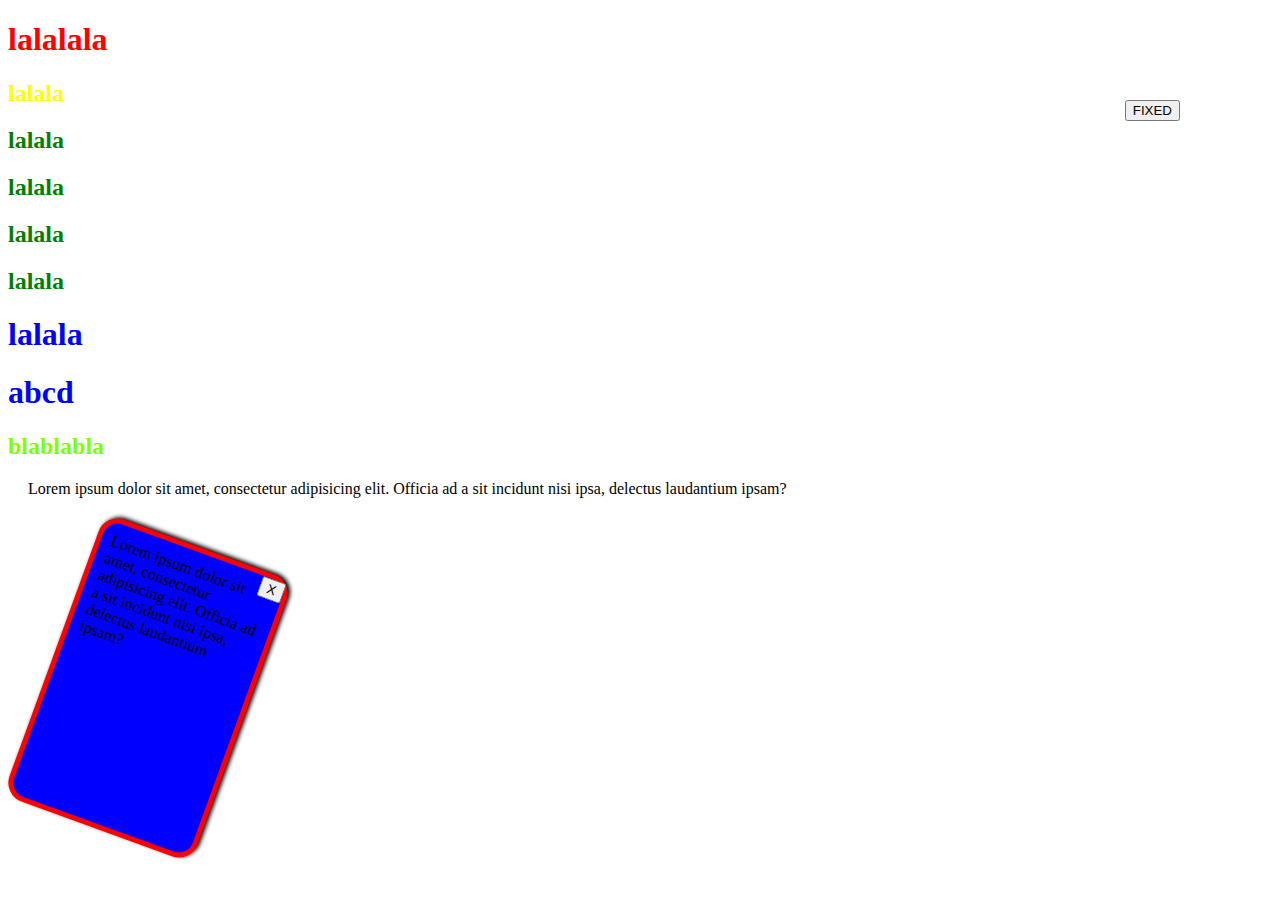
<file: index - Copy.html>
<!DOCTYPE html>
<html lang="en">
    <head>
        <meta charset="utf-8" />

        <title>Moje HTML Predavanje C</title>
        <meta name="description" content="Tečaj web programiranja" />
        <meta name="author" content="Osvit" />
        <link rel="stylesheet" href="style.css"/>

        <!-- <link rel="stylesheet" href="css/styles.css?v=1.0" /> -->

    </head>

    <body>
     <main>
       <h1 style= "color: red">lalalala</h1>
       <h2 id="first">lalala</h2>
       <h2 class="second">lalala</h2>
       <h2 class="second">lalala</h2>
       <h2 class="second">lalala</h2>
       <h2 class="second">lalala</h2>
       <h1>lalala</h1>
       <h1>abcd</h1>
       <h2>blablabla</h2>

       <p class="position">
         Lorem ipsum dolor sit amet, 
         consectetur adipisicing elit. 
         Officia ad a sit incidunt nisi ipsa, 
         delectus laudantium ipsam?
          </p>

        <div class="box">
            Lorem ipsum dolor sit amet, 
            consectetur adipisicing elit. 
            Officia ad a sit incidunt nisi ipsa, 
            delectus laudantium ipsam?
            <button class="close">X</button>
        </div>

        <button class="fixed">FIXED</button> 
     </main>
    </body>
</html>
</file>
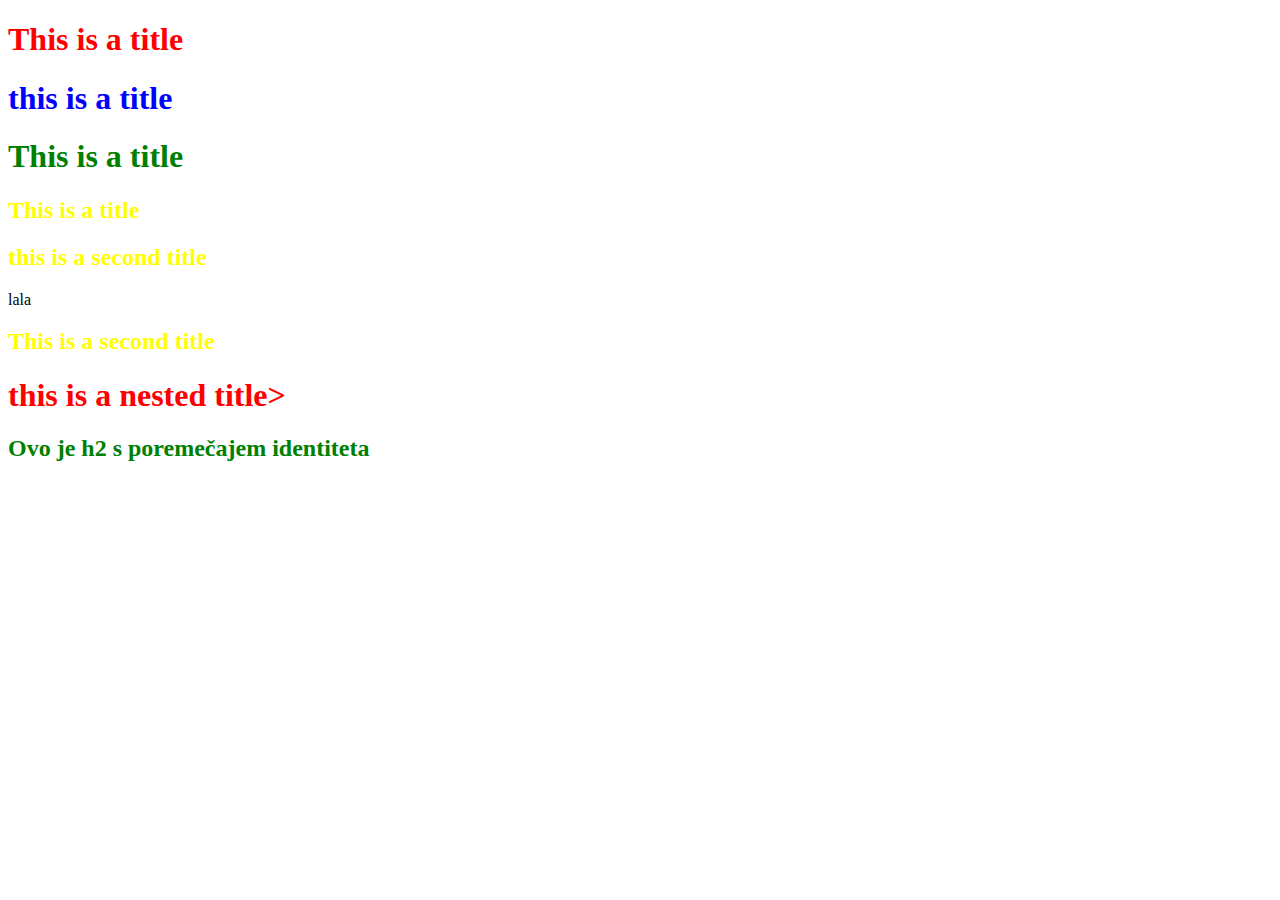
<file: indextreci.html>
<!DOCTYPE html>
<html lang="en">
  <head>
    <meta charset="utf-8" />

    <title>Moje HTML Predavanje C</title>
    <meta name="description" content="Tečaj web programiranja" />
    <meta name="author" content="Osvit" />
    <link rel="stylesheet" href="styletreci.css" />

    <!-- <link rel="stylesheet" href="css/styles.css?v=1.0" /> -->
  </head>

  <body>
    <main>
      <h1>This is a title</h1>
      <h1 class="class">this is a title</h1>
      <h1 id="id">This is a title</h1>

      <div class="div">
        <h2>This is a title</h2>
        <h2 class="second">this is a second title</h2>
        <p>lala</p>
        <h2 id="second">This is a second title</h2>

        <div>
          <h1>this is a nested title></h1>
        </div>
      </div>

      <div class="h2-wrapper">
        <h2 class="h2" id="h2">Ovo je h2 s poremečajem identiteta</h2>
      </div>
    </main>
  </body>
</html>
</file>
<file: style.css>
* {
  box-sizing: border-box;
}
h1 {
  color: blue;
}
h2 {
  color: chartreuse;
}
#first {
  color: yellow;
}
.second {
  color: green;
}
.third {
  color: gray;
}

.box {
    height: 300px;
    width: 200px;
    background: blue;
    padding: 10px;
    margin: 40px;
    border: 5px solid red;
    border-radius: 20px;
    transform: rotate(20deg);
    box-shadow: 2px -2px 4px black
}
.position {
    position: relative;
    left: 20px;
}
.close {
    position: absolute;
    top: 0px;
    right: 0px;
}
.fixed {
    position: fixed;
    top: 100px;
    right: 100px;
}
</file>
<file: styletreci.css>
* {
  box-sizing: border-box;
}

h1 {
  color: red;
}

.class {
  color: blue;
}

#id {
  color: green;
}

.div > h1 {
  color: yellow;
}

.div h1 + h1 {
  color: aqua;
}

.div > h1:first-child {
  color: blueviolet;
}

#h2 {
  color: green;
}


.h2-wrapper .h2 {
  color:red;
}

.h2 {
  color:blue;
}

h2 {
  color: yellow
}
</file>
